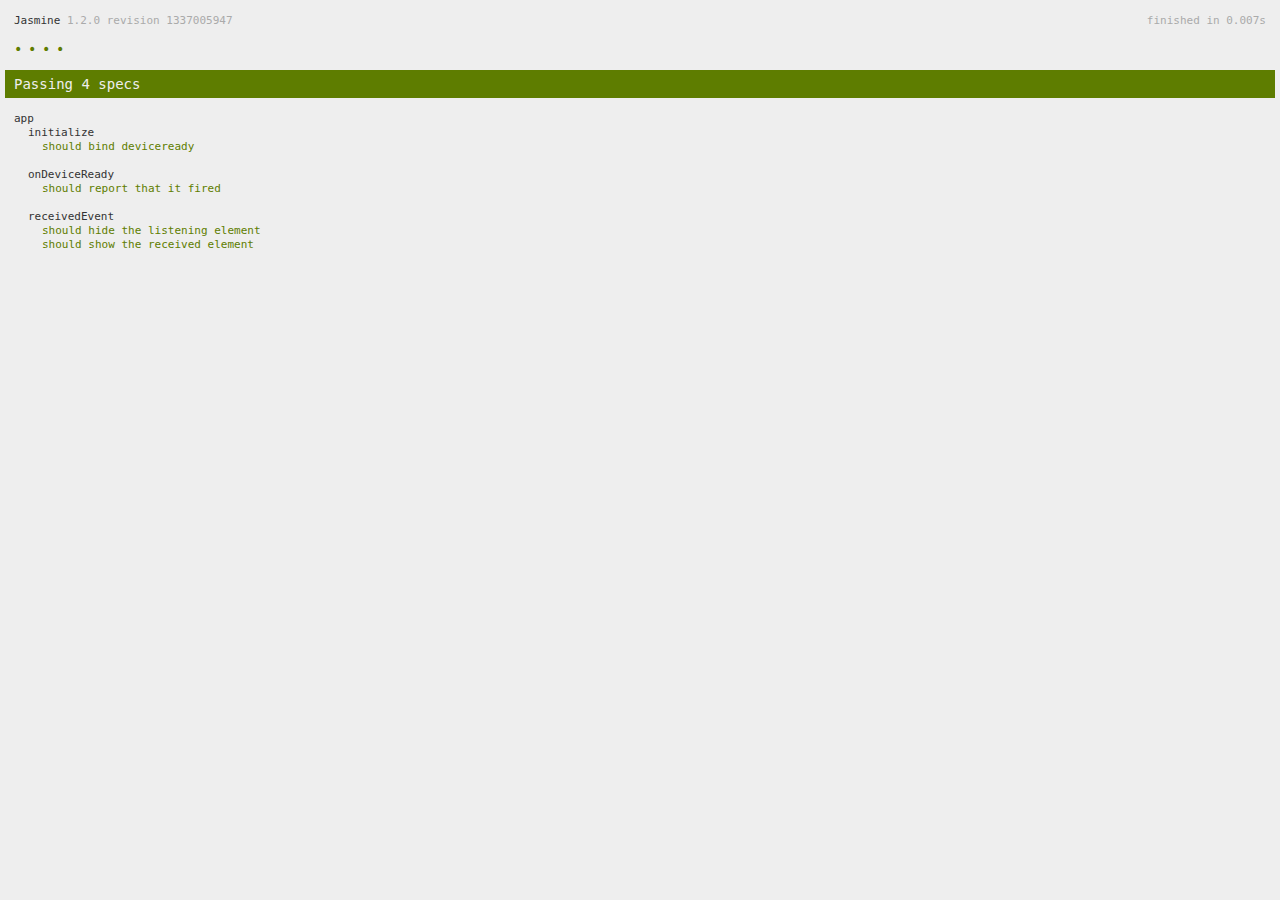
<file: Everforms/www/spec.html>
<!DOCTYPE html>
<!--
    Licensed to the Apache Software Foundation (ASF) under one
    or more contributor license agreements.  See the NOTICE file
    distributed with this work for additional information
    regarding copyright ownership.  The ASF licenses this file
    to you under the Apache License, Version 2.0 (the
    "License"); you may not use this file except in compliance
    with the License.  You may obtain a copy of the License at

    http://www.apache.org/licenses/LICENSE-2.0

    Unless required by applicable law or agreed to in writing,
    software distributed under the License is distributed on an
    "AS IS" BASIS, WITHOUT WARRANTIES OR CONDITIONS OF ANY
     KIND, either express or implied.  See the License for the
    specific language governing permissions and limitations
    under the License.
-->
<html>
    <head>
        <title>Jasmine Spec Runner</title>

        <!-- jasmine source -->
        <link rel="shortcut icon" type="image/png" href="spec/lib/jasmine-1.2.0/jasmine_favicon.png">
        <link rel="stylesheet" type="text/css" href="spec/lib/jasmine-1.2.0/jasmine.css">
        <script type="text/javascript" src="spec/lib/jasmine-1.2.0/jasmine.js"></script>
        <script type="text/javascript" src="spec/lib/jasmine-1.2.0/jasmine-html.js"></script>

        <!-- include source files here... -->
        <script type="text/javascript" src="js/index.js"></script>

        <!-- include spec files here... -->
        <script type="text/javascript" src="spec/helper.js"></script>
        <script type="text/javascript" src="spec/index.js"></script>

        <script type="text/javascript">
            (function() {
                var jasmineEnv = jasmine.getEnv();
                jasmineEnv.updateInterval = 1000;

                var htmlReporter = new jasmine.HtmlReporter();

                jasmineEnv.addReporter(htmlReporter);

                jasmineEnv.specFilter = function(spec) {
                    return htmlReporter.specFilter(spec);
                };

                var currentWindowOnload = window.onload;

                window.onload = function() {
                    if (currentWindowOnload) {
                        currentWindowOnload();
                    }
                    execJasmine();
                };

                function execJasmine() {
                    jasmineEnv.execute();
                }
            })();
        </script>
    </head>
    <body>
        <div id="stage" style="display:none;"></div>
    </body>
</html>
</file>
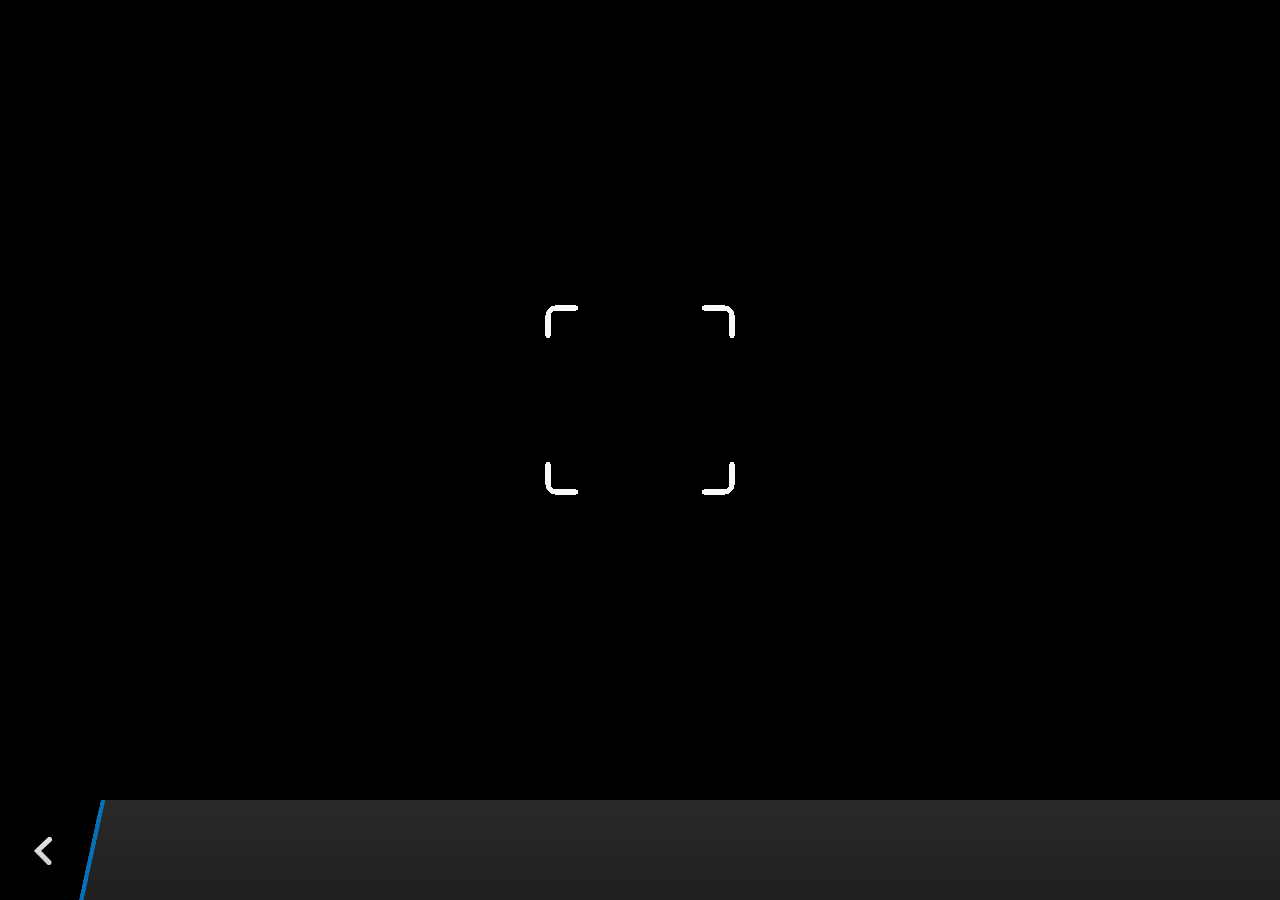
<file: Everforms/plugins/cordova-plugin-camera/www/blackberry10/assets/camera.html>
<!--
 Licensed under the Apache License, Version 2.0 (the "License");
 you may not use this file except in compliance with the License.
 You may obtain a copy of the License at

 http://www.apache.org/licenses/LICENSE-2.0

 Unless required by applicable law or agreed to in writing, software
 distributed under the License is distributed on an "AS IS" BASIS,
 WITHOUT WARRANTIES OR CONDITIONS OF ANY KIND, either express or implied.
 See the License for the specific language governing permissions and
 limitations under the License.
 -->
<!DOCTYPE HTML>
<html lang="en">
    <head>
        <meta charset="utf-8">
        <script src="camera.js" type="text/javascript"></script>
        <script>
            var meta = document.createElement("meta");
            meta.setAttribute('name','viewport');
            meta.setAttribute('content','initial-scale='+ (1/window.devicePixelRatio) + ',user-scalable=no');
            document.getElementsByTagName('head')[0].appendChild(meta);
        </script>
    </head>
    <style type="text/css">
        body {
            background-color: black;
        }
        .action-bar {
            position: fixed;
            left: 0px;
            bottom: 0px;
            height: 100px;
            width: 100%;
            background-image: linear-gradient(rgb(41, 41, 41), rgb(32, 32, 32));
        }
        .action-bar-back {
            width: 78px;
            height: 100px;
            background-color: black;
        }
        .action-bar-divider {
            position: fixed;
            bottom: 0px;
            left: 78px;
            width: 28px;
            height: 100px;
            background-image: url([data-uri]);
        }
        .action-bar-back-button {
            position: fixed;
            bottom: 35px;
            left: 34px;
            width: 18px;
            height: 28px;
            background-image: url([data-uri]);
        }
        .camera-cross-hairs {
            position: fixed;
            top: 50%;
            left: 50%;
            -webkit-transform: translate(-50%, -147px);
            width: 194px;
            height: 195px;
            background-image: url([data-uri]); 
        }
    </style>
    <body>
        <div id="camera">
            <video id="v"></video>
            <div class="camera-cross-hairs"></div>
        </div>
        <canvas id="c" style="display: none;"></canvas>
        <div class="action-bar">
            <div id="back" class="action-bar-back">
                <div class="action-bar-back-button"></div>
            </div>
            <div class="action-bar-divider"></div>
        </div>
    </body>
</html>
</file>
<file: Everforms/www/spec/lib/jasmine-1.2.0/jasmine.css>
body { background-color: #eeeeee; padding: 0; margin: 5px; overflow-y: scroll; }

#HTMLReporter { font-size: 11px; font-family: Monaco, "Lucida Console", monospace; line-height: 14px; color: #333333; }
#HTMLReporter a { text-decoration: none; }
#HTMLReporter a:hover { text-decoration: underline; }
#HTMLReporter p, #HTMLReporter h1, #HTMLReporter h2, #HTMLReporter h3, #HTMLReporter h4, #HTMLReporter h5, #HTMLReporter h6 { margin: 0; line-height: 14px; }
#HTMLReporter .banner, #HTMLReporter .symbolSummary, #HTMLReporter .summary, #HTMLReporter .resultMessage, #HTMLReporter .specDetail .description, #HTMLReporter .alert .bar, #HTMLReporter .stackTrace { padding-left: 9px; padding-right: 9px; }
#HTMLReporter #jasmine_content { position: fixed; right: 100%; }
#HTMLReporter .version { color: #aaaaaa; }
#HTMLReporter .banner { margin-top: 14px; }
#HTMLReporter .duration { color: #aaaaaa; float: right; }
#HTMLReporter .symbolSummary { overflow: hidden; *zoom: 1; margin: 14px 0; }
#HTMLReporter .symbolSummary li { display: block; float: left; height: 7px; width: 14px; margin-bottom: 7px; font-size: 16px; }
#HTMLReporter .symbolSummary li.passed { font-size: 14px; }
#HTMLReporter .symbolSummary li.passed:before { color: #5e7d00; content: "\02022"; }
#HTMLReporter .symbolSummary li.failed { line-height: 9px; }
#HTMLReporter .symbolSummary li.failed:before { color: #b03911; content: "x"; font-weight: bold; margin-left: -1px; }
#HTMLReporter .symbolSummary li.skipped { font-size: 14px; }
#HTMLReporter .symbolSummary li.skipped:before { color: #bababa; content: "\02022"; }
#HTMLReporter .symbolSummary li.pending { line-height: 11px; }
#HTMLReporter .symbolSummary li.pending:before { color: #aaaaaa; content: "-"; }
#HTMLReporter .bar { line-height: 28px; font-size: 14px; display: block; color: #eee; }
#HTMLReporter .runningAlert { background-color: #666666; }
#HTMLReporter .skippedAlert { background-color: #aaaaaa; }
#HTMLReporter .skippedAlert:first-child { background-color: #333333; }
#HTMLReporter .skippedAlert:hover { text-decoration: none; color: white; text-decoration: underline; }
#HTMLReporter .passingAlert { background-color: #a6b779; }
#HTMLReporter .passingAlert:first-child { background-color: #5e7d00; }
#HTMLReporter .failingAlert { background-color: #cf867e; }
#HTMLReporter .failingAlert:first-child { background-color: #b03911; }
#HTMLReporter .results { margin-top: 14px; }
#HTMLReporter #details { display: none; }
#HTMLReporter .resultsMenu, #HTMLReporter .resultsMenu a { background-color: #fff; color: #333333; }
#HTMLReporter.showDetails .summaryMenuItem { font-weight: normal; text-decoration: inherit; }
#HTMLReporter.showDetails .summaryMenuItem:hover { text-decoration: underline; }
#HTMLReporter.showDetails .detailsMenuItem { font-weight: bold; text-decoration: underline; }
#HTMLReporter.showDetails .summary { display: none; }
#HTMLReporter.showDetails #details { display: block; }
#HTMLReporter .summaryMenuItem { font-weight: bold; text-decoration: underline; }
#HTMLReporter .summary { margin-top: 14px; }
#HTMLReporter .summary .suite .suite, #HTMLReporter .summary .specSummary { margin-left: 14px; }
#HTMLReporter .summary .specSummary.passed a { color: #5e7d00; }
#HTMLReporter .summary .specSummary.failed a { color: #b03911; }
#HTMLReporter .description + .suite { margin-top: 0; }
#HTMLReporter .suite { margin-top: 14px; }
#HTMLReporter .suite a { color: #333333; }
#HTMLReporter #details .specDetail { margin-bottom: 28px; }
#HTMLReporter #details .specDetail .description { display: block; color: white; background-color: #b03911; }
#HTMLReporter .resultMessage { padding-top: 14px; color: #333333; }
#HTMLReporter .resultMessage span.result { display: block; }
#HTMLReporter .stackTrace { margin: 5px 0 0 0; max-height: 224px; overflow: auto; line-height: 18px; color: #666666; border: 1px solid #ddd; background: white; white-space: pre; }

#TrivialReporter { padding: 8px 13px; position: absolute; top: 0; bottom: 0; left: 0; right: 0; overflow-y: scroll; background-color: white; font-family: "Helvetica Neue Light", "Lucida Grande", "Calibri", "Arial", sans-serif; /*.resultMessage {*/ /*white-space: pre;*/ /*}*/ }
#TrivialReporter a:visited, #TrivialReporter a { color: #303; }
#TrivialReporter a:hover, #TrivialReporter a:active { color: blue; }
#TrivialReporter .run_spec { float: right; padding-right: 5px; font-size: .8em; text-decoration: none; }
#TrivialReporter .banner { color: #303; background-color: #fef; padding: 5px; }
#TrivialReporter .logo { float: left; font-size: 1.1em; padding-left: 5px; }
#TrivialReporter .logo .version { font-size: .6em; padding-left: 1em; }
#TrivialReporter .runner.running { background-color: yellow; }
#TrivialReporter .options { text-align: right; font-size: .8em; }
#TrivialReporter .suite { border: 1px outset gray; margin: 5px 0; padding-left: 1em; }
#TrivialReporter .suite .suite { margin: 5px; }
#TrivialReporter .suite.passed { background-color: #dfd; }
#TrivialReporter .suite.failed { background-color: #fdd; }
#TrivialReporter .spec { margin: 5px; padding-left: 1em; clear: both; }
#TrivialReporter .spec.failed, #TrivialReporter .spec.passed, #TrivialReporter .spec.skipped { padding-bottom: 5px; border: 1px solid gray; }
#TrivialReporter .spec.failed { background-color: #fbb; border-color: red; }
#TrivialReporter .spec.passed { background-color: #bfb; border-color: green; }
#TrivialReporter .spec.skipped { background-color: #bbb; }
#TrivialReporter .messages { border-left: 1px dashed gray; padding-left: 1em; padding-right: 1em; }
#TrivialReporter .passed { background-color: #cfc; display: none; }
#TrivialReporter .failed { background-color: #fbb; }
#TrivialReporter .skipped { color: #777; background-color: #eee; display: none; }
#TrivialReporter .resultMessage span.result { display: block; line-height: 2em; color: black; }
#TrivialReporter .resultMessage .mismatch { color: black; }
#TrivialReporter .stackTrace { white-space: pre; font-size: .8em; margin-left: 10px; max-height: 5em; overflow: auto; border: 1px inset red; padding: 1em; background: #eef; }
#TrivialReporter .finished-at { padding-left: 1em; font-size: .6em; }
#TrivialReporter.show-passed .passed, #TrivialReporter.show-skipped .skipped { display: block; }
#TrivialReporter #jasmine_content { position: fixed; right: 100%; }
#TrivialReporter .runner { border: 1px solid gray; display: block; margin: 5px 0; padding: 2px 0 2px 10px; }
</file>
